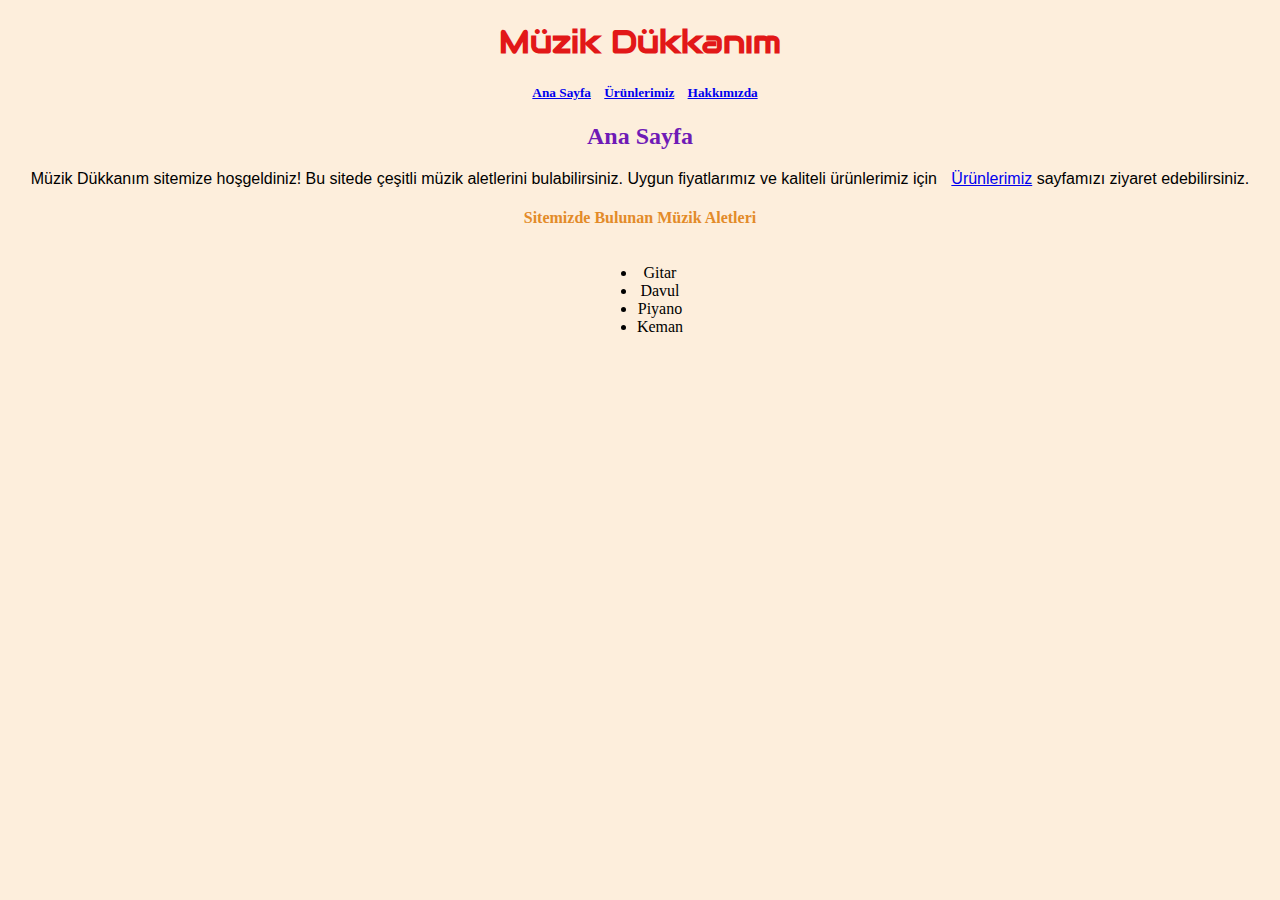
<file: ödev1/index.html>
<!DOCTYPE html>
<html lang="tr">
<head>
    <meta charset="UTF-8">
    <meta http-equiv="X-UA-Compatible" content="IE=edge">
    <meta name="viewport" content="width=device-width, initial-scale=1.0">
    <title>Müzik Dükkanım</title>
    <link rel="stylesheet" href="css/kodluyoruz.css">
    <link rel="stylesheet" href="https://fonts.googleapis.com/css?family=Audiowide|Sofia|Trirong">
</head>

<body style="text-align: center;">

    <header> 
        <nav>
            <h1>Müzik Dükkanım</h1>
            <h5>
                <a href="index.html">Ana Sayfa</a> 
                <a href="content.html">Ürünlerimiz</a> 
                <a href="about-us.html">Hakkımızda</a>  
            </h5>          
        </nav>
    </header>
    
    <article>
        <h2>Ana Sayfa</h2>
        <p>
            Müzik Dükkanım sitemize hoşgeldiniz!
            Bu sitede çeşitli müzik aletlerini bulabilirsiniz.
            Uygun fiyatlarımız ve kaliteli ürünlerimiz için <a href="content.html">Ürünlerimiz</a>  sayfamızı ziyaret edebilirsiniz.
        </p>
        <h4 >Sitemizde Bulunan Müzik Aletleri</h4>
        <ul>
            <li>Gitar</li>
            <li>Davul</li>
            <li>Piyano</li>
            <li>Keman</li>
        </ul>

    </article>   
</body>
</html>
</file>
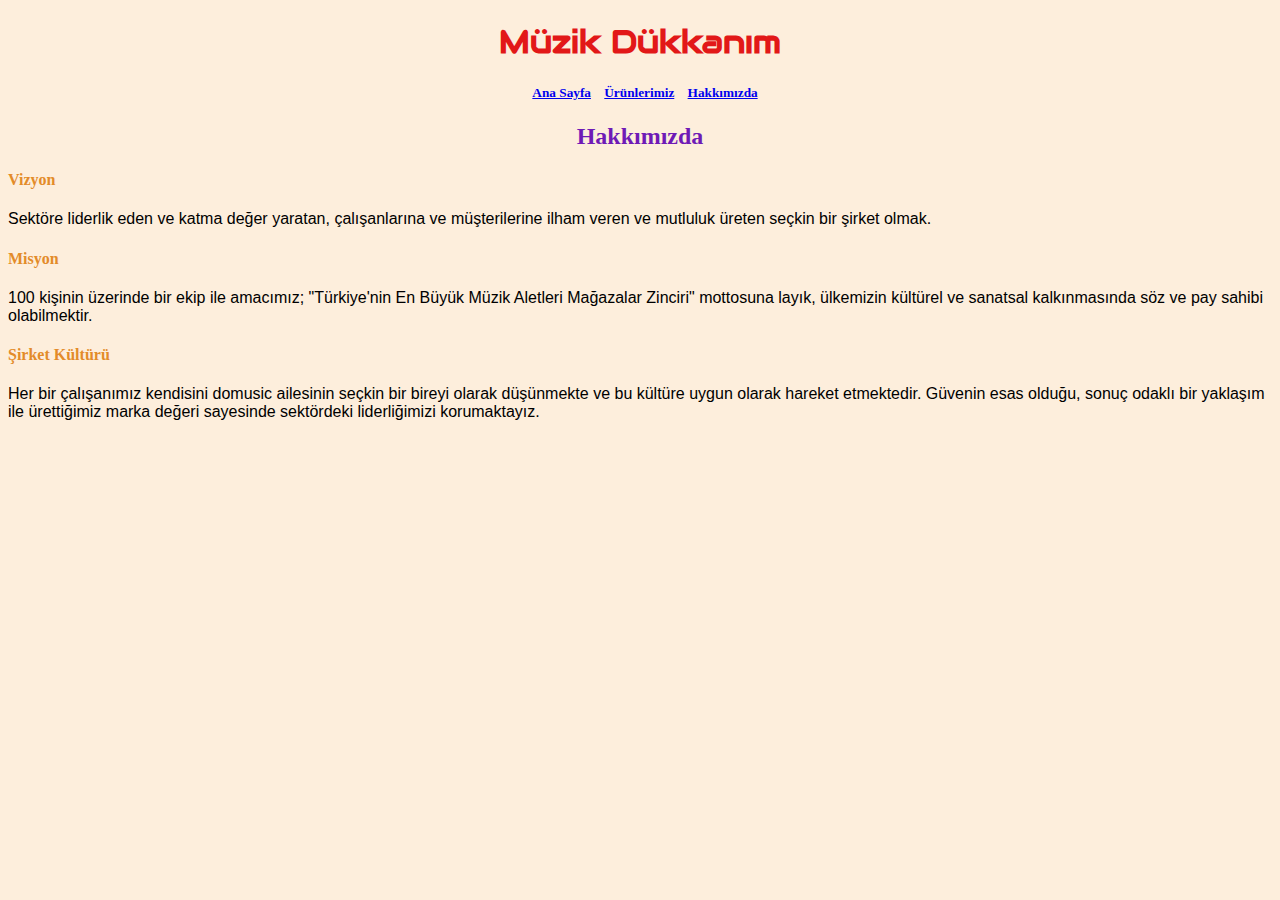
<file: ödev1/about-us.html>
<!DOCTYPE html>
<html lang="tr">
<head>
    <meta charset="UTF-8">
    <meta http-equiv="X-UA-Compatible" content="IE=edge">
    <meta name="viewport" content="width=device-width, initial-scale=1.0">
    <title>Hakkımızda</title>
    <link rel="stylesheet" href="css/kodluyoruz.css">
    <link rel="stylesheet" href="https://fonts.googleapis.com/css?family=Audiowide|Sofia|Trirong">
</head>
<body>
    <header> 
        <nav>
            <h1>Müzik Dükkanım</h1>
            <h5>
                <a href="index.html">Ana Sayfa</a> 
                <a href="content.html">Ürünlerimiz</a> 
                <a href="about-us.html">Hakkımızda</a>  
            </h5>  
        </nav>
    </header>
    <article>
        <h2>Hakkımızda</h2>        
            <h4>
                Vizyon
            </h4>
        <p>
            Sektöre liderlik eden ve katma değer yaratan,
            çalışanlarına ve müşterilerine ilham veren ve 
            mutluluk üreten seçkin bir şirket olmak.
        </p>            
            <h4>
                Misyon
            </h4>
        <p>
            100 kişinin üzerinde bir ekip ile amacımız; 
            "Türkiye'nin En Büyük Müzik Aletleri Mağazalar Zinciri" mottosuna layık, 
            ülkemizin kültürel ve sanatsal kalkınmasında söz ve pay sahibi olabilmektir.
        </p>
            
            <h4>
                Şirket Kültürü
            </h4>
        <p>
            Her bir çalışanımız kendisini domusic ailesinin seçkin bir bireyi olarak düşünmekte ve
            bu kültüre uygun olarak hareket etmektedir. Güvenin esas olduğu, 
            sonuç odaklı bir yaklaşım ile ürettiğimiz marka değeri sayesinde sektördeki liderliğimizi korumaktayız.
        </p>
            
        
    </article>
    
</body>
</html>
</file>
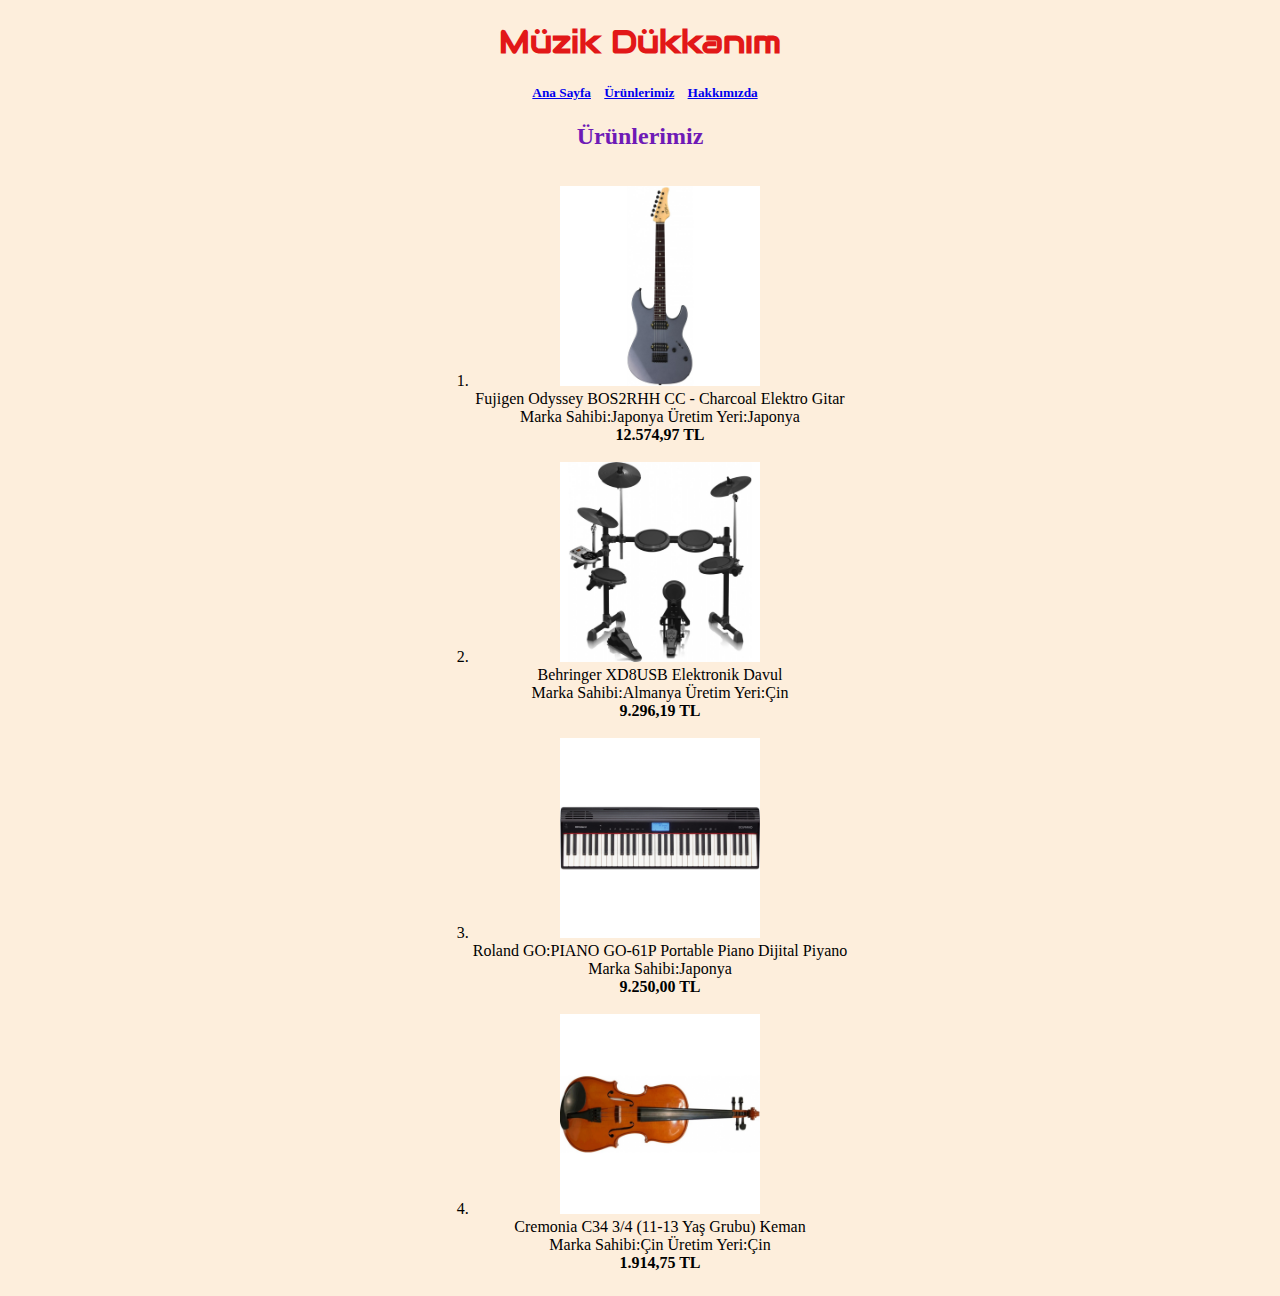
<file: ödev1/content.html>
<!DOCTYPE html>
<html lang="tr">
<head>
    <meta charset="UTF-8">
    <meta http-equiv="X-UA-Compatible" content="IE=edge">
    <meta name="viewport" content="width=device-width, initial-scale=1.0">
    <title>Ürünlerimiz</title>
    <link rel="stylesheet" href="css/kodluyoruz.css">
    <link rel="stylesheet" href="https://fonts.googleapis.com/css?family=Audiowide|Sofia|Trirong">
</head>
<body style="text-align: center;">
    <header> 
        <nav>
            <h1>Müzik Dükkanım</h1>
            <h5>
                <a href="index.html">Ana Sayfa</a> 
                <a href="content.html">Ürünlerimiz</a> 
                <a href="about-us.html">Hakkımızda</a>  
            </h5>  
        </nav>
    </header>
    <article>
        <h2>Ürünlerimiz</h2>
        <ol>
            <li>
                <img src="img/gitar.jpg" style="width: 200px;" alt="Gitar"> <br>
                Fujigen Odyssey BOS2RHH CC - Charcoal Elektro Gitar <br>
                Marka Sahibi:Japonya Üretim Yeri:Japonya <br>
                <strong>12.574,97 TL</strong> 
            </li>
            <br>
            <li>
                <img src="img/davul.jpg" style="width: 200px;" alt="Davul"> <br>
                Behringer XD8USB Elektronik Davul  <br>
                Marka Sahibi:Almanya  Üretim Yeri:Çin <br>
                <strong>9.296,19 TL</strong> 
            </li>
            <br>
            <li>
                <img src="img/piyano.jpg" style="width: 200px;" alt="Piyano"> <br>
                Roland GO:PIANO GO-61P Portable Piano Dijital Piyano <br>
                Marka Sahibi:Japonya <br>
                <strong>9.250,00 TL</strong> 
            </li>
            <br>
            <li>
                <img src="img/keman.jpg" style="width: 200px;" alt="keman"> <br>
                Cremonia C34 3/4 (11-13 Yaş Grubu) Keman <br>
                Marka Sahibi:Çin Üretim Yeri:Çin <br>
                <strong>1.914,75 TL</strong>  
            </li>
        </ol>
    </article>
    
</body>
</html>
</file>
<file: ödev1/css/kodluyoruz.css>
/*************************Ana Sayfa ***********************/
body {
    background-color: #FDEEDC;

}
a {
    margin-left: 10px;
}
/**********************Başlıklar  **************************/
h1 {
    font-family: "Audiowide", sans-serif;
    text-align: center;
    color: #E21818;

}
h2 {
    text-align: center;
    color: #6F1AB6 ;
}
h4 {
    color: #E38B29; 
}
h5 {
    text-align: center;
}

/********************** Listeler  ***************************/

ul,ol {
     display: inline-block;
     text-align: center;
}

/********************* Paragraflar *************************/
p {
    font-family:'Gill Sans', 'Gill Sans MT', Calibri, 'Trebuchet MS', sans-serif;
}
</file>
